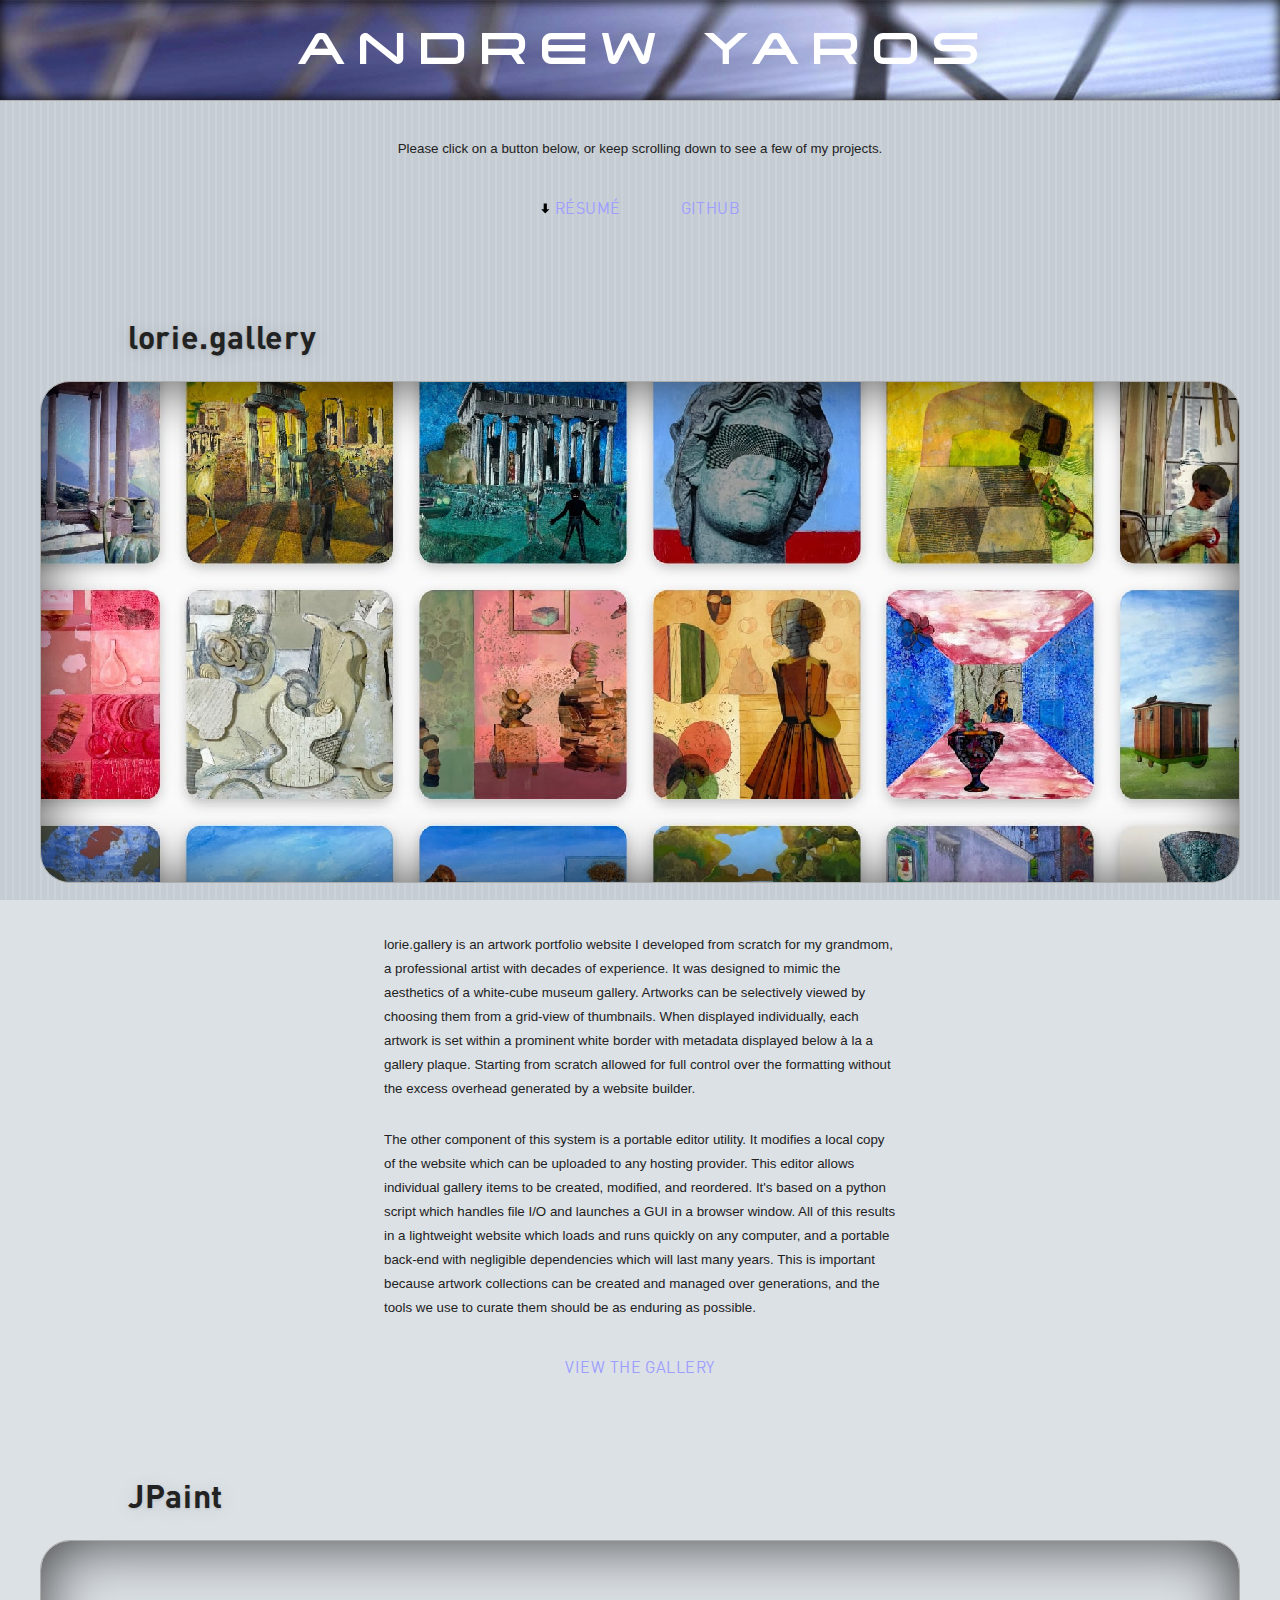
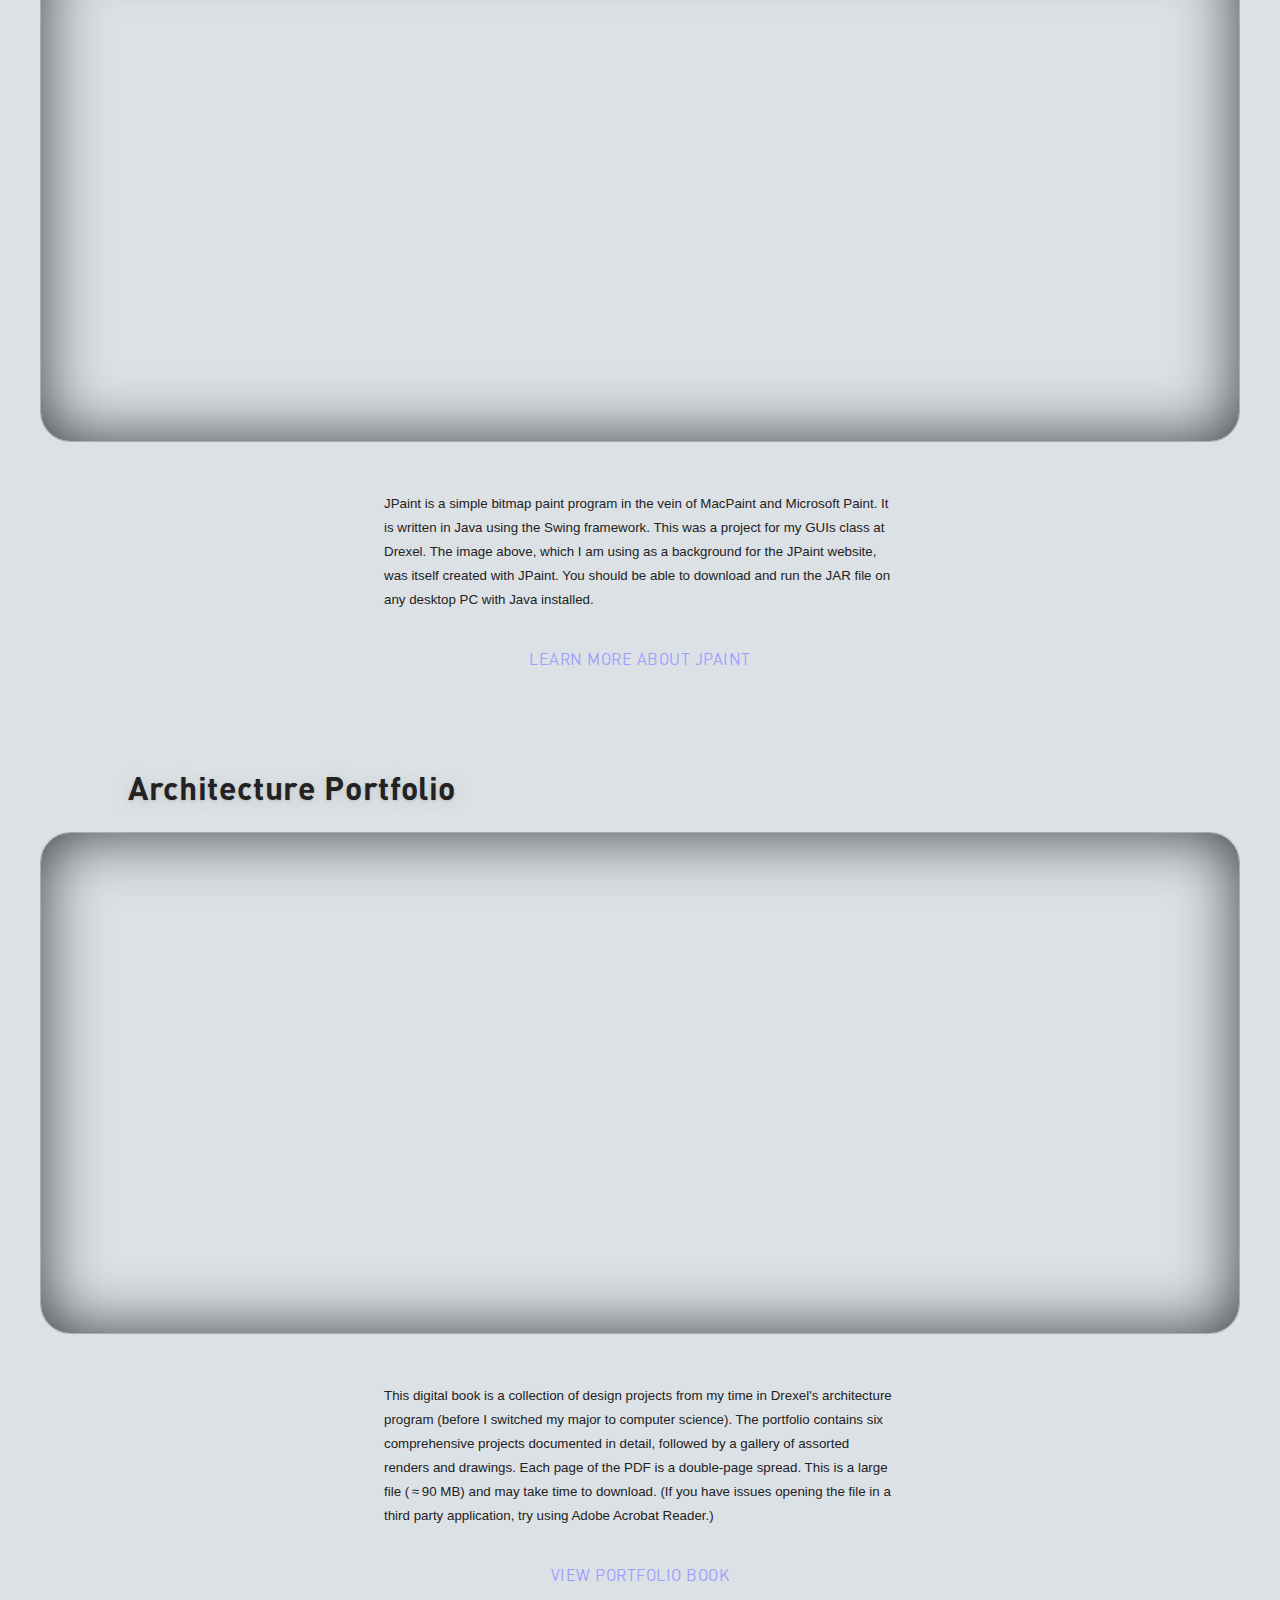
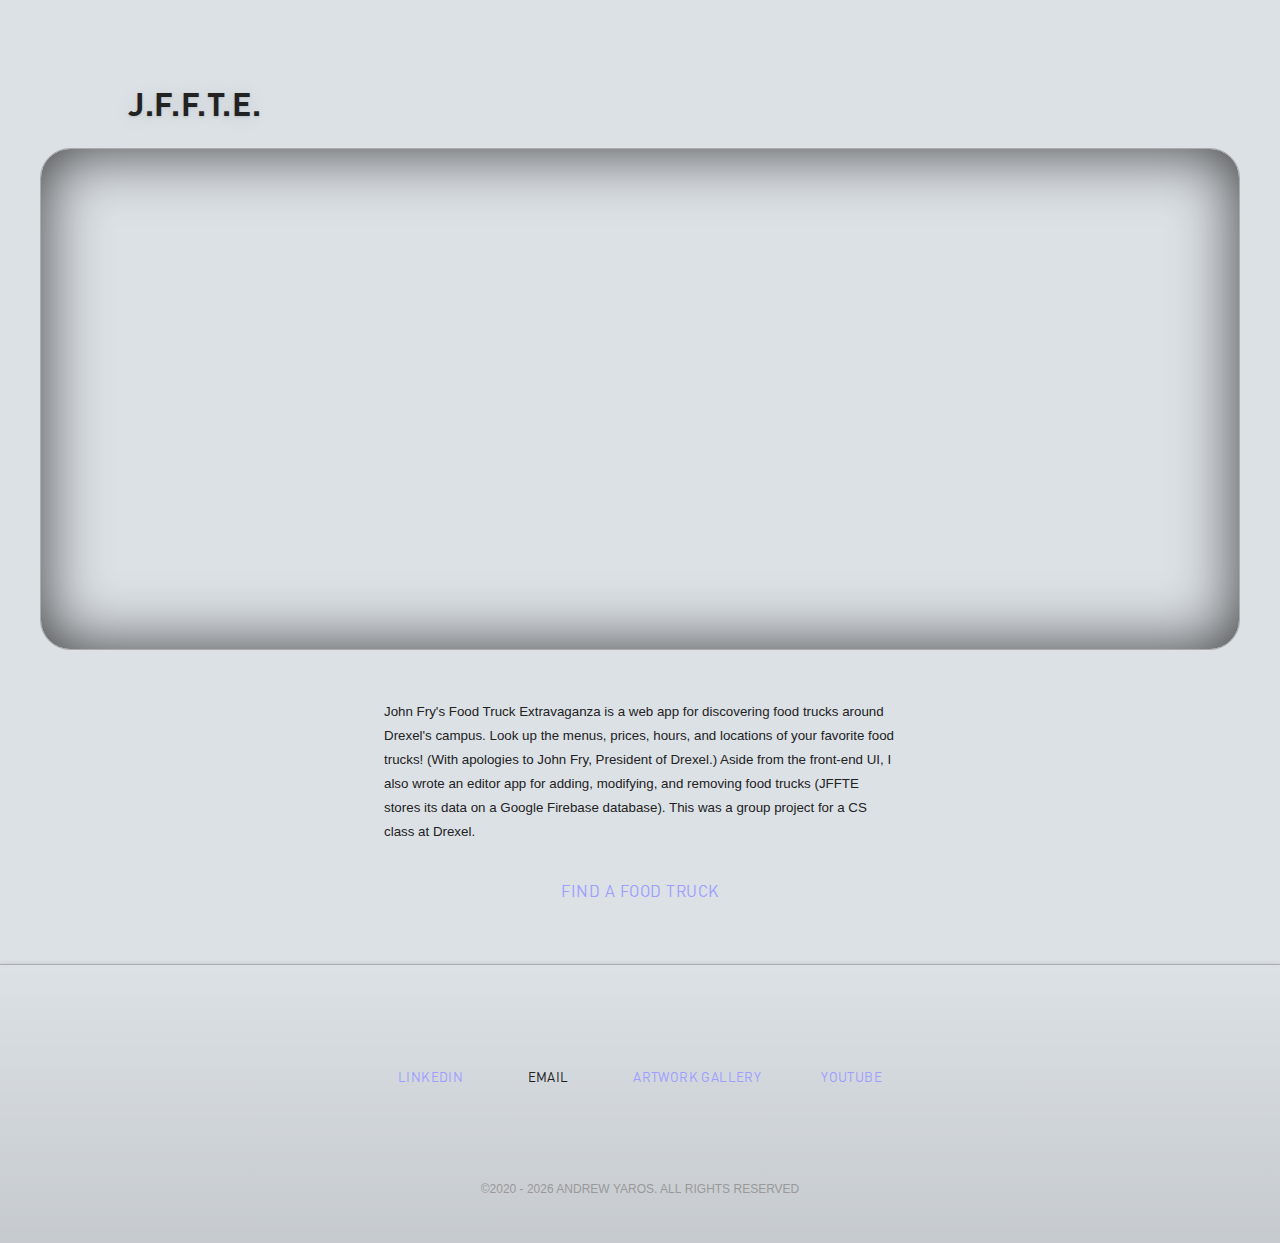
<file: index.html>
<!DOCTYPE html>
<html lang="en">
<head>
	<!--------------------------
	Andrew Yaros's home page! :)
	--------------------------->
	
	<!-- Primary Meta Tags -->
	<meta charset="UTF-8">
	<title>Andrew Yaros</title>
	<meta name='author' content='Andrew Yaros'>
	<meta name="title" content="Andrew Yaros">
	<meta name="viewport"
	      content="width=device-width, initial-scale=1, maximum-scale=3, minimum-scale=1, viewport-fit=cover">
	<meta name="description"
	      content="Personal website of Andrew Yaros with portfolio, résumé, and work examples.">

	<link rel="shortcut icon" href="./favicon.ico">
	<link rel="apple-touch-icon" sizes="180x180" href="./apple-touch-icon.png?v=5">

	<!-- Mobile app properties -->
	<meta name="apple-mobile-web-app-status-bar-style" content="black-translucent">
	<meta name="apple-mobile-web-app-title" content="Andrew Y.">
	<meta name="application-name" content="Andrew Yaros">

	<!-- Scripts and stylesheets. IMPORTANT! -->
	<link type="text/css" rel="stylesheet" href="./data/styles/styles.css?ver=1.0" media="all">
	<script src="./index.js"></script>

	<!-- Global site tag (gtag.js) - Google Analytics -->
	<script async src="https://www.googletagmanager.com/gtag/js?id=G-FKL1W76RLS"></script>
	<script> window.dataLayer = window.dataLayer || [];
	function gtag() { dataLayer.push(arguments); }
	gtag('js', new Date());
	gtag('config', 'G-FKL1W76RLS'); </script>
	
	<!-- Google webmaster tools -->
	<meta name="google-site-verification" content="bwSTxxkBuYuXig_yEctBdAmvMnA61ULkgSke_r_Yjpg"/>
	<!-- Microsoft webmaster tools -->
	<meta name="msvalidate.01" content="AA7E5B5FE7C20FE49F696D7949C5444C"/>
	
	<!-- Social media preview: Open Graph and Facebook -->
	<meta property="og:type" content="website">
	<meta property="og:url" content="https://yaros.ae">
	<meta property="og:title" content="Andrew Yaros">
	<meta property="og:description" content="Personal website of Andrew Yaros with portfolio, résumé, and work examples.">
	<meta property="og:image" content="https://yaros.ae/data/images/social/socialmediaimagepreview.jpg">
	
	<!-- Social media preview: Twitter -->
	<meta property="twitter:card" content="summary_large_image">
	<meta property="twitter:url" content="https://yaros.ae">
	<meta property="twitter:title" content="Andrew Yaros">
	<meta property="twitter:description" content="Personal website of Andrew Yaros with portfolio, résumé, and work examples.">
	<meta property="twitter:image" content="https://yaros.ae/data/images/social/socialmediaimagepreview.jpg">
</head>
<body onload="start()">
<!-- TITLE AND DESCRIPTION -->
<div id="titleBox" class="fixedBackground" onload="setInitialSlide()">
	<div id="titleBoxInner" class="fixedBackground"></div>
	<div id="titleContents">
		<div class="titleItem" id="titleText">
			<span>Andre<span class="lastLetter">w</span></span> <span id="lastName">Yaro<span
				class="lastLetter">s</span></span>
		</div>
		<script>setInitialSlide()</script>

		<!--<div class="titleItem" id="description">
			<span id="bs">BS&nbsp;Computer&nbsp;Science</span>
			<span id="du">Drexel&nbsp;University</span>
			<span id="cl">Class&nbsp;of&nbsp;2019</span>
		</div>-->
	</div>
</div>

<!-- Intro -->
<div class="module">
	<div class="moduleText" style="text-align: center">Please <span id="useraction">click</span> on a button below, or keep scrolling down to see a
		few of my projects.
		<script>if (isMobile()) document.getElementById("useraction").innerHTML = "tap";</script>
		<div class="buttonContainer">
			<a class="linkButton" target="_blank"
			   href="./data/downloads/AndrewYarosResume.pdf#view=Fit&toolbar=0&navpanes=0&scrollbar=1">
				<svg class="downarrow" width="10.562" height="11.199" viewBox="0 0 10.562 11.199">
					<path class="thearrow"
					      d="M6.875,6.317h2.5l-4.09,4.168L1.191,6.317h2.5V.5H6.875Z"/>
				</svg>
				R&eacute;sum&eacute;
			</a>

			<!--<a class="linkButton" href="https://art.yaros.ae/">
				Artwork Gallery
			</a>-->

			<a class="linkButton" target="_blank" href="https://github.com/aeyaros/">
				GitHub
			</a>

			<!--<a class="linkButton" target="_blank"
			   href="./data/downloads/AndrewYarosPortfolio.pdf#page=3&view=Fit&toolbar=0&navpanes=0&scrollbar=1">
				<svg class="downarrow" width="10.562" height="11.199" viewBox="0 0 10.562 11.199">
					<path class="thearrow"
					      d="M6.875,6.317h2.5l-4.09,4.168L1.191,6.317h2.5V.5H6.875Z"/>
				</svg>
				Portfolio Book
			</a>-->
		</div>
	</div>
</div>

<!--lorie.gallery -->
<div class="module">
	<div class="moduleTitle">lorie.gallery</div>
	<div class="moduleImage fixedBackground"
	     style='background-image: url("./data/images/modules/loriegallery.jpg")'></div>

	<div class="moduleText">
		<p>
			lorie.gallery is an artwork portfolio website I developed from scratch for my grandmom, a professional artist with decades of experience. It was designed to mimic the aesthetics of a white-cube museum gallery. Artworks can be selectively viewed by choosing them from a grid-view of thumbnails. When displayed individually, each artwork is set within a prominent white border with metadata displayed below à la a gallery plaque. Starting from scratch allowed for full control over the formatting without the excess overhead generated by a website builder.
		</p>
		<p>
			The other component of this system is a portable editor utility. It modifies a local copy of the website which can be uploaded to any hosting provider. This editor allows individual gallery items to be created, modified, and reordered. It's based on a python script which handles file I/O and launches a GUI in a browser window. All of this results in a lightweight website which loads and runs quickly on any computer, and a portable back-end with negligible dependencies which will last many years. This is important because artwork collections can be created and managed over generations, and the tools we use to curate them should be as enduring as possible.
		</p>
		<div class="buttonContainer">
			<a class="linkButton" target="_blank" href="https://lorie.gallery">View the gallery</a>
		</div>

	</div>
</div>

<!-- JPaint -->
<div class="module">
	<div class="moduleTitle">JPaint</div>
	<div class="moduleImage fixedBackground"
	     style='background-image: url("./data/images/modules/jpaint.jpg")'></div>

	<div class="moduleText">
		JPaint is a simple bitmap paint program in the vein of MacPaint and Microsoft Paint. It is written in Java using the Swing framework. This was a project for my GUIs class at Drexel. The image above, which I am using as a background for the JPaint website, was itself created with JPaint. You should be able to download and run the JAR file on any desktop PC with Java installed.
		<div class="buttonContainer">
			<a class="linkButton" target="_blank" href="https://paint.yaros.ae/">Learn more about JPaint</a>
		</div>
	</div>
</div>

<!-- Checkers -->
<!--<div class="module">
	<div class="moduleTitle">Checkers Online</div>
	<div class="moduleImage fixedBackground"
	     style='background-image: url("./data/images/modules/checkers.jpg")'></div>

	<div class="moduleText">
		Checkers Online is an client-server checkers game. It is currently running off of an AWS server where it matches
		together clients who connect to it. This was a group project for one of my software engineering classes at
		Drexel.
		<div class="buttonContainer">
			<a class="linkButton" target="_blank" href="./checkers.html">Play checkers</a>
		</div>

	</div>
</div>-->

<!-- Portfolio -->
<div class="module">
	<div class="moduleTitle">Architecture Portfolio</div>
	<div class="moduleImage fixedBackground"
	     style='background-image: url("./data/images/modules/portfoliomodule.jpg")'></div>

	<div class="moduleText">
		This digital book is a collection of design projects from my time in Drexel's architecture program (before I switched my major to computer science). The portfolio contains six comprehensive projects documented in detail, followed by a gallery of assorted renders and drawings. Each page of the PDF is a double-page spread. This is a large file (&#8239;&asymp;&#8239;90&nbsp;MB) and may take time to download. (If you have issues opening the file in a third party application, try using Adobe Acrobat Reader.)
		<div class="buttonContainer">
			<a class="linkButton" target="_blank"
			   href="./data/downloads/AndrewYarosPortfolio.pdf#page=3&view=Fit"
			>View Portfolio Book</a>
		</div>
	</div>
</div>

<!-- JFFTE -->
<div class="module">
	<div class="moduleTitle">J.F.F.T.E.</div>
	<div class="moduleImage fixedBackground"
	     style='background-image: url("./data/images/modules/foodtrucks.jpg")'></div>

	<div class="moduleText">
		John Fry's Food Truck Extravaganza is a web app for discovering food trucks around Drexel's campus. Look up the menus, prices, hours, and locations of your favorite food trucks! (With apologies to John Fry, President of Drexel.) Aside from the front-end UI, I also wrote an editor app for adding, modifying, and removing food trucks (JFFTE stores its data on a Google Firebase database). This was a group project for a CS class at Drexel.
		<div class="buttonContainer">
			<a class="linkButton" target="_blank" href="https://jffte.yaros.ae/">Find a food truck</a>
		</div>
	</div>
</div>

<!-- FOOTER -->
<div id="footer">
	<div id="footerLinks">
		<a class="footerLink" target="_blank" href="https://www.linkedin.com/in/aey/">LinkedIn</a>
		<span class="footerLink" onclick="sendEmail()">Email</span>
		<a class="footerLink" target="_blank" href="https://art.yaros.ae/">Artwork Gallery</a>
		<a class="footerLink" target="_blank" href="https://www.youtube.com/channel/UCPWe5e5vNDQwnLlHtylmNYw">YouTube</a>
	</div>
	<div id="copyright">
		&copy;<span id="copyrightYear">2020</span> Andrew&nbsp;Yaros. ALL&nbsp;RIGHTS&nbsp;RESERVED
	</div>
</div>
</body>
</html>
</file>
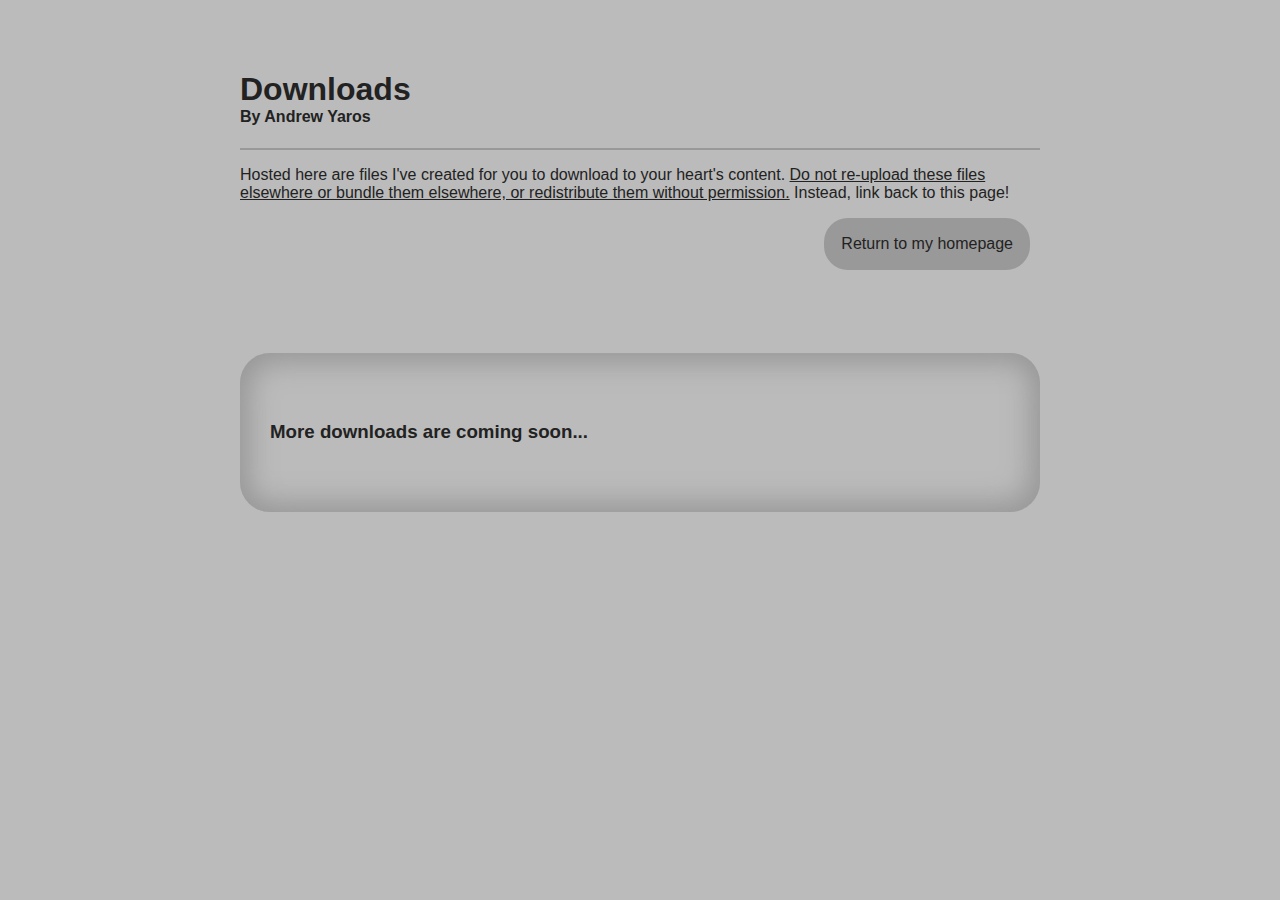
<file: downloads/index.html>
<!DOCTYPE html>
<html lang="en">
	<head>
		<!-------------------------------
		Andrew Yaros's downloads page! :)
		-------------------------------->

		<!-- Primary Meta Tags -->
		<meta charset="UTF-8">
		<title>Andrew Yaros | Downloads</title>
		<meta name='author' content='Andrew Yaros'>
		<meta name="title" content="Andrew Yaros | Downloads">
		<meta name="viewport"
				content="width=device-width, initial-scale=1, maximum-scale=3, minimum-scale=1, viewport-fit=cover">
		<meta name="description"
				content="Downloadble content created by Andrew Yaros">

		<link rel="shortcut icon" href="/downloads/favicon.ico">
		<link rel="apple-touch-icon" sizes="180x180" href="/downloads/apple-touch-icon.png?v=6">

		<!-- Mobile app properties -->
		<meta name="apple-mobile-web-app-status-bar-style" content="black-translucent">
		<meta name="apple-mobile-web-app-title" content="Andrew's Downloads">
		<meta name="application-name" content="Andrew's Downloads">

		<!-- Stylesheet -->
		<link type="text/css" rel="stylesheet" href="styles.css" media="all">

		<!-- Global site tag (gtag.js) - Google Analytics -->
		<script async src="https://www.googletagmanager.com/gtag/js?id=G-FKL1W76RLS"></script>
		<script> window.dataLayer = window.dataLayer || [];
		function gtag() { dataLayer.push(arguments); }
		gtag('js', new Date());
		gtag('config', 'G-FKL1W76RLS'); </script>

		<!-- Google webmaster tools -->
		<meta name="google-site-verification" content="bwSTxxkBuYuXig_yEctBdAmvMnA61ULkgSke_r_Yjpg"/>
		<!-- Microsoft webmaster tools -->
		<meta name="msvalidate.01" content="AA7E5B5FE7C20FE49F696D7949C5444C"/>

		<!-- Social media preview: Open Graph -->
		<meta property="og:type" content="website">
		<meta property="og:url" content="https://yaros.ae/downloads">
		<meta property="og:title" content="Andrew Yaros | Downloads">
		<meta property="og:description" content="Downloadble content created by Andrew Yaros.">
		<meta property="og:image" content="https://yaros.ae/data/images/social/socialmediaimagepreview.jpg">
	</head>
	<body>

		<h1 class="title">Downloads</h1>
		<h4 class="subtitle">By Andrew Yaros</h4>
		<hr>

		<div class="intro">
			<p>
				Hosted here are files I've created for you to download to your heart's content. <u>Do not re-upload these files elsewhere or bundle them elsewhere, or redistribute them without permission.</u> Instead, link back to this page!
			</p>

			<div style="text-align:right">
				<a class="button" href="..">Return to my homepage</a>
			</div>

		</div>

		<br>


		<div class="module">
			<h3>More downloads are coming soon...</h3>
		</div>




	</body>
</html>
</file>
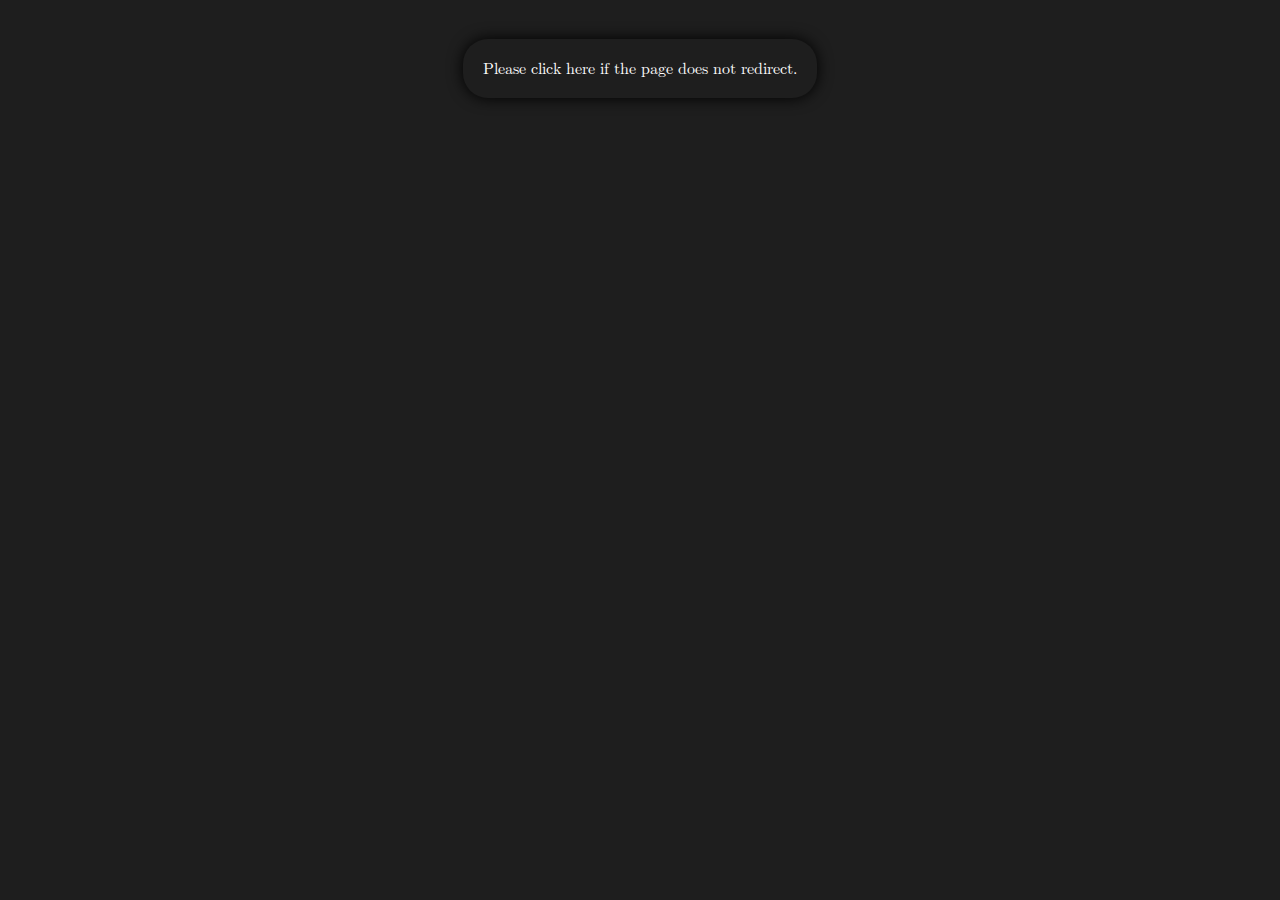
<file: resume.html>
<html lang="en"> <!-- Created by Andrew Yaros -->
	<head>
		<!-- Global site tag (gtag.js) - Google Analytics -->
		<script async src="https://www.googletagmanager.com/gtag/js?id=G-FKL1W76RLS"></script>
		<script> window.dataLayer = window.dataLayer || []; function gtag(){dataLayer.push(arguments);}
		gtag('js', new Date()); gtag('config', 'G-FKL1W76RLS'); </script>
		<!-- Google webmaster tools -->
		<meta name="google-site-verification" content="bwSTxxkBuYuXig_yEctBdAmvMnA61ULkgSke_r_Yjpg" />
		<!-- Microsoft webmaster tools -->
		<meta name="msvalidate.01" content="AA7E5B5FE7C20FE49F696D7949C5444C" />

		<title>Andrew Yaros's R&#xE9;sum&#xE9;</title>
		<meta name="description" content="Andrew Yaros's Resume">
		<link type="text/css" rel="stylesheet" href="./data/styles/redirect.css?ver=1.0" media="all">
		<meta http-equiv="refresh" content="0; url=./data/downloads/AndrewYarosResume.pdf#view=Fit&toolbar=0&navpanes=0&scrollbar=1"/>
		<script>
			function isMobile() {
				return 'ontouchstart' in document.documentElement;
			}
			
			if(isMobile()) document.getElementById("action").innerHTML = "tap";
		</script>
	</head>
	<body>
		<div id="thelink"><a href="http://18.216.58.128:443/">
		Please <span id="action">click</span> here if the page does not redirect.
		</a></div>
	</body>
</html>
</file>
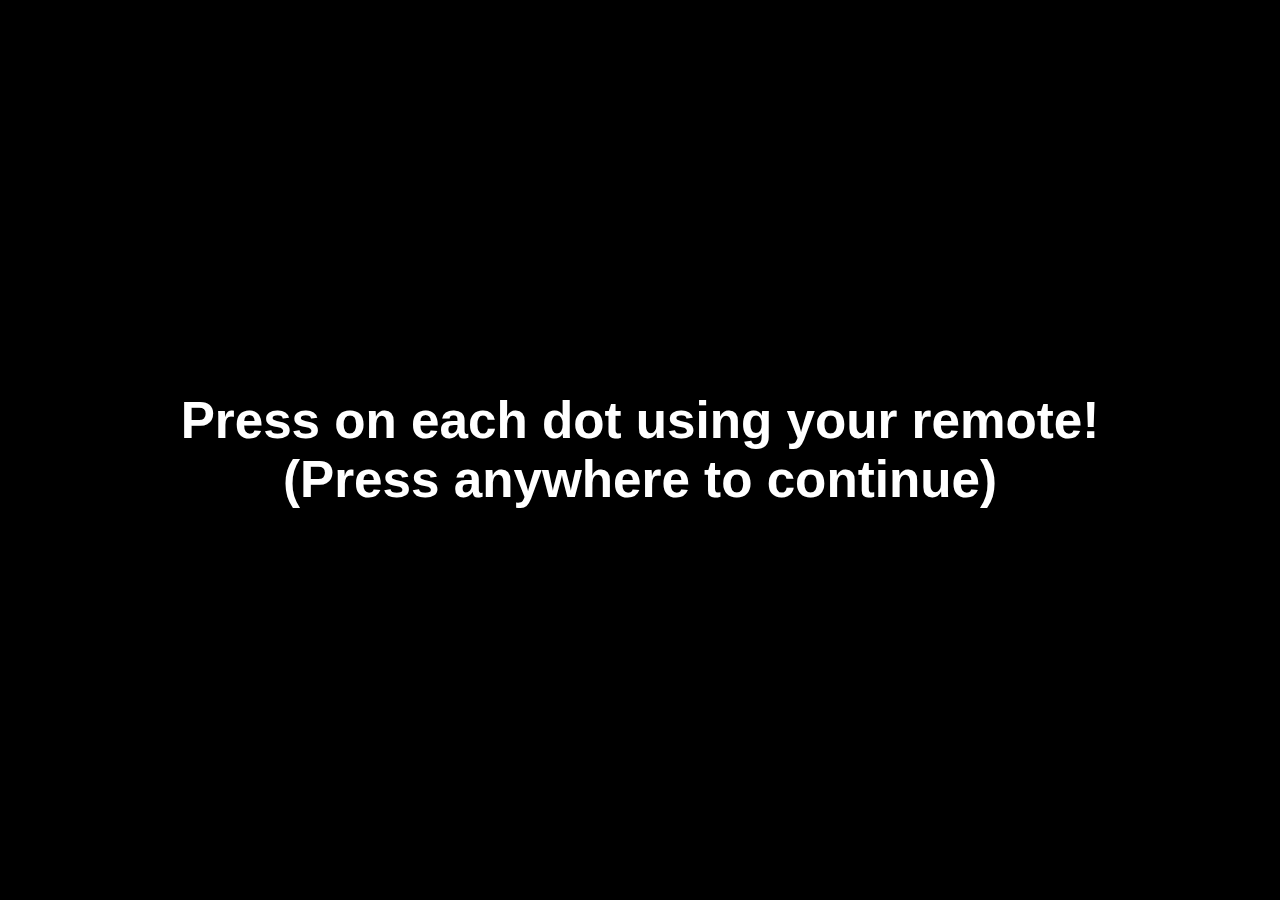
<file: data/misc/remoteTest.html>
<!DOCTYPE html>
<html lang="en">
<head>
	<meta charset="UTF-8">
	<title>TV Remote Pointing Test</title>
	<meta name='author' content='Andrew Yaros'>
	
	<meta name="title" content="TV Remote Pointing Test">
	<meta name="viewport"
	      content="width=device-width, initial-scale=1, maximum-scale=1, minimum-scale=1, viewport-fit=cover">
	<meta name="description"
	      content="A simple game to test skills using a TV remote.">
	
	<link rel="shortcut icon" href="/favicon.ico">
	<link rel="apple-touch-icon" sizes="180x180" href="/apple-touch-icon.png?v=5">
	
	<!-- Mobile app properties -->
	<meta name="apple-mobile-web-app-status-bar-style" content="black-translucent">
	<meta name="apple-mobile-web-app-title" content="TV Remote test">
	<meta name="application-name" content="TV Remote test">
	<style>
		
		html, body {
			width: 100%;
			height: 100%;
			margin: 0;
			font-family: sans-serif;
			cursor: not-allowed;
			transition-property: background-color;
			transition-duration: 250ms;
			transition-timing-function: linear;
		}
		
		.dot {
			position: fixed;
			border-radius: 100%;
			box-shadow: 0 10px 20px rgb(0 0 0 / 50%);
			cursor: pointer!important;
			z-index: 10;
		}
		
		#intro {
			width: 100%;
			height: 100%;
			position: fixed;
			display: flex;
			justify-content: center;
			align-items: center;
			z-index: 1000000;
			
			font-size: 4vw;
			font-weight: 900;
			text-align: center;
			
			color: white!important;
			background-color: black!important;
			user-select: none;
			cursor: pointer!important;
		}
		
		#scoreBox {
			position: fixed;
			top: 10px;
			left: 10px;
			font-weight: bold;
			font-size: 40px;
		}
		
		#scoreBox, #scoreBox * {
			user-select: none!important;
			z-index: 10000;
		}
	</style>
	<script>
		
		const px = 'px';
		const BORDERPADDING = 50;
		
		const minWidth = 96, maxWidth = 400, averageWidthDecrement = 3;
		
		let currentAverageWidth = maxWidth;
		
		let score = 0;
		
		function createDot(diameter) {
			
			const dot = document.createElement('div');
			dot.setAttribute('class', 'dot');
			
			dot.style.width = diameter + px;
			dot.style.height = diameter + px;
			dot.style.backgroundColor = `hsl(${Math.random() * 360} 100% 50%)`;
			
			return dot;
		}
		
		function makeRandomDot() {
			//determine diameter
			const diameter = ~~(currentAverageWidth + (Math.random() * (currentAverageWidth / 2)));
			//decrement the width for next time, but not smaller than the minimum
			currentAverageWidth = Math.max(currentAverageWidth - averageWidthDecrement, minWidth);
			
			const dot = createDot(diameter);
			
			const bounds = document.body.getBoundingClientRect(),
				width = parseInt(bounds.width),
				height = parseInt(bounds.height),
				/* the range is the width/height, minus all the border padding, minus the diameter of the circle */
				rangeX = width - (BORDERPADDING*2) - diameter,
				rangeY = height - (BORDERPADDING*2) - diameter;
			
			const left = BORDERPADDING + ~~(Math.random() * rangeX);
			const top = BORDERPADDING + ~~(Math.random() * rangeY);
			
			dot.style.left = left + px;
			dot.style.top = top + px;
			console.log(diameter, width, height, rangeX, rangeY, top, left)
			dot.onclick = () => {
				document.body.removeChild(dot);
				makeRandomDot();
				
				document.getElementById('score').innerText = ++score;
			}
			document.body.append(dot);
			document.body.style.backgroundColor = `hsl(${Math.random() * 360} 100% 90%)`;
		}
		
		function start() {
			document.body.removeChild(document.getElementById('intro'));
			makeRandomDot();
		}
		
	</script>
</head>
<body>
	<div id="intro" onclick="start()">
		Press on each dot using your remote!<br>
		(Press anywhere to continue)
		
	</div>

	<div id="scoreBox">
		Score:
		<span id="score">0</span>
		
	</div>

</body>
</html>
</file>
<file: data/styles/styles.css>
/*****************\
* Hello world! :D *
*******************
* CSS designed by *
* Andrew Yaros :) *
\*****************/

/* ===== */
/* FONTS */
@font-face {
	/* Title font */
	font-family: "title";
	src: url("../fonts/tachy.otf")
}

@font-face {
	/* Directive Four */
	font-family: "dir4";
	src: url("../fonts/dir4.ttf");
}

@font-face {
	/* Buttons */
	font-family: "buttonfont";
	src: url("../fonts/dinreg.otf");
}

@font-face {
	/* Regular body text font */
	font-family: "bodyfont";
	src: url("../fonts/dinreg.otf");
	font-weight: normal;
}

@font-face {
	/* Bold body text font */
	font-family: "bodyfont";
	src: url("../fonts/dinbold.otf");
	font-weight: bold;
}

@font-face {
	/* Light body text font */
	font-family: "bodyfont";
	src: url("../fonts/dinlight.otf");
	font-weight: 200;
}

/* =================== */
/* GENERAL STYLE ITEMS */
:root {
	color-scheme: dark;
	
	
	/*--backgroundColor: #121212;*/
	/*--darkerColor: rgba(0, 0, 0, .25);*/
	/*--mainBorder: 1px solid #c0d0e7;*/
	
	--backgroundColor: #14191D;
	--backgroundImage: url("../images/backgrounds/darkStripes.png");
	--backgroundAltImage: url("../images/backgrounds/bgColorDark.png");
	--alternateBGColor: #0E1114;
	
	/*--backgroundColor: #2D353B;*/
	/*--backgroundImage: url("../images/darkStripes.png");*/
	
	--pageText: #ddd;
	--titleTextShadow: #000000;
	--buttonColor: hsl(210 25% 25%);
	--copyrighttext: #505050;
	--borderColor: black;
	--scrollbarThumb: #384652;
	
	scrollbar-color: var(--scrollbarThumb) var(--backgroundColor); /* firefox scrollbar color */
	--buttonText: #ffffff;
	--buttonInverseText: #000000;
	--buttonActiveShadow: rgba(0, 0, 0, 0.5);
	--headerGradient: linear-gradient(to bottom, rgb(0,0,0,.125), transparent);
	--footerGradient: linear-gradient(to top, rgb(0,0,0,.5), transparent);
	
	/* older style */
	/*
	--buttonShadow: #000000;
	--buttonHover: #ffffff;
	--buttonActive: hsl(0 25% 75%);
	*/
	
	--mainBorder: 1px solid var(--borderColor);
	--buttonTransitionTime: 123ms;
	--buttonLetterSpacing: 0.03em;
	--scrollbarWidth: 16px;
	--marginWidth: 10vw;
	--footerMargin: 40px;
	
	/* padding between content and edge */
	--leftMargin: calc(env(safe-area-inset-left) + var(--marginWidth));
	--rightMargin: calc(env(safe-area-inset-right) + var(--marginWidth));
	/* transition for elements relying on vh
	changed by the main script when adjusting styles for mobile devices */
	--heightTransition: 0s;
	--elementTransitionProperty: padding var(--heightTransition) ease-in-out, padding-bottom var(--heightTransition) ease-in-out;

	--moduleImagePadWidth: 40px;
	--moduleImagePadTop: 25px;
	--moduleImagePadBottom: 50px;

	/* title box dims */
	--titleBoxWidth: 100%;
	/*--titleBoxHeight: 100vh;*/
	--titleBoxHeight: 100px;
	
	--lisaguiShadow: none;
}

@media (prefers-color-scheme: light) {
	:root {
		--backgroundColor: #C5CCD4;
		--backgroundImage: url("../images/backgrounds/lightStripes.png");
		--backgroundAltImage: url("../images/backgrounds/bgColorLight.png");
		/*--alternateBGColor: white;*/
		--alternateBGColor: #DCE1E6;
		
		--pageText: #222;
		--titleTextShadow: rgb(0, 0, 0, .125);
		--buttonColor: hsl(210 100% 40%);
		--copyrighttext: #999;
		--scrollbarThumb: #a3aeb9;
		--borderColor: #ACACAC;
		--headerGradient: linear-gradient(to top, rgb(0,0,0,.1), transparent);
		--footerGradient: linear-gradient(to top, rgb(0,0,0,.1), transparent);
		
		--lisaguiShadow: inset 0 0 1vw rgba(0, 0, 0, 0.75);
	}
}

@keyframes loopingColorShift {
	0% {
		filter: hue-rotate(0deg) saturate(100%);
	}

	50% {
		filter: hue-rotate(180deg) saturate(100%);
	}

	100% {
		filter: hue-rotate(360deg) saturate(100%);
	}
}

/* disable text selection */
/*
* {
	user-select: none;
	-ms-user-select: none;
	-moz-user-select: none;
	-webkit-user-select: none;
}
*/

::selection {
	background-color: var(--pageText) !important;
	color: var(--backgroundColor) !important;
}


html {
	background: var(--backgroundAltImage) 256px, var(--alternateBGColor) !important;
	image-rendering: pixelated;
	scroll-behavior: smooth;
}

body {
	margin: 0;
	color: var(--pageText);
	background: var(--backgroundImage) 42px fixed, var(--backgroundColor) !important;
	image-rendering: pixelated;
	font-family: "Lucida Grande", 'Helvetica', 'Helvetica Neue', "Arial", "Verdana", sans-serif;
	font-weight: normal;
	font-size: 10pt;
	text-wrap: pretty!important;
}

.fixedBackground {
	background-repeat: no-repeat;
	background-size: cover;
	background-position: center;
	background-attachment: fixed;
}

.buttonContainer {
	display: flex;
	flex-flow: row wrap;
	justify-content: center;
	padding-top: 10px;
}

.opaqueButton, .clearButton {
	animation: loopingColorShift infinite 60s linear !important;
}

.opaqueButton {
	background-color: var(--buttonColor);
	transition-duration: var(--buttonTransitionTime);
	transition-timing-function: linear;
}

.opaqueButton:active {
	text-shadow: 0 0 .75em var(--buttonText) !important;
}

.linkButton {
	text-decoration: none;
	font-family: "buttonfont", sans-serif;
	text-transform: uppercase;
	font-size: 12pt;
	letter-spacing: var(--buttonLetterSpacing);
	text-align: center;
	border-radius: 20px;
	padding: 10px 15px;
	margin: 15px;
	cursor: pointer;
}


/* ================== */
/* CUSTOM SCROLL BARS */
::-webkit-scrollbar {
	width: var(--scrollbarWidth);
}

::-webkit-scrollbar-track {
	background-color: var(--backgroundColor);
	box-shadow: inset 0 0 8px rgb(0, 0, 0, .25);
	border-radius: 8px;
}

::-webkit-scrollbar-thumb {
	border-radius: 8px;
	background-color: var(--scrollbarThumb);
	box-shadow: inset 0 -2.5px 6px rgb(0, 0, 0, .5), inset 0 0 2px rgb(0,0,0,.7);
}

/* ===================== */
/* TITLE AND DESCRIPTION */
/* contains two fixed position divs:
 * an inner div with another background image,
 * and a content div with the actual text
 *
 * content div has a higher z-index so title text always shows on top of the background
 * this is necessary because inner div is hidden to provide fading effect for transition;
 * I cant put the text inside the inner div or it will get hidden when the opacity is changed
 */
#titleBox {
	color: white;
	width: var(--titleBoxWidth);
	height: var(--titleBoxHeight);
	transition: height var(--heightTransition) ease-in-out;
	/* slideshow transition property which I would use if firefox supported it */
	/* transition: background 1.5s ease-out;*/
	background-color: #2a2a2a;
	border-bottom: var(--mainBorder);
	pointer-events: none;
}

#titleBoxInner, #titleContents {
	position: absolute;
	top: 0;
	left: 0;
	width: var(--titleBoxWidth);
	height: var(--titleBoxHeight);
	transition: height var(--heightTransition) ease-in-out;
}

/* absolute position element inside of the title box that contains another background image.
* used because firefox does not support transitioning of the background image
*/
#titleBoxInner {
	z-index: 2;
	/* slideshow transition property */
	opacity: 0;
	transition: opacity 10s linear;
}

/* like titleboxinner, but is above it and has the title text */
#titleContents {
	z-index: 99;
	display: flex;
	flex-flow: column nowrap;
	justify-content: center;
	align-items: stretch; /* needs to be stretch; items inside need padding without having to be resized to 100% since this screws stuff up, so instead we stretch them using flexbox and then apply padding */
}

#titleBox, #titleBoxInner {
	box-shadow: inset 0 0 1vw rgba(0, 0, 0, 1);
}

/* items inside the title flex container */

script {
	display: none !important;
	visibility: hidden !important;
	position: fixed !important;
	top: 0 !important;
	left: 0 !important;
}

.titleItem {
	/* padding between items and edge  */
	padding: 0.5vh var(--rightMargin) 0.5vh var(--leftMargin);
	transition: var(--elementTransitionProperty);
	/* for title and description text */
	filter: drop-shadow(0 0 1vw var(--titleTextShadow));
	/*text-shadow: 0 0 1vw var(--titleTextShadow);*/
	padding-top: .25em;
}

/* contains title words */
#titleText {
	font-family: "title", sans-serif;
	font-size: 44px;
	letter-spacing: 1vw;
	text-transform: uppercase;
	display: flex!important;
	flex-flow: row nowrap;
	justify-content: center;
}

/* last letters of each word in the title */
.lastLetter {
	letter-spacing: 0;
}

#titleText > span:last-of-type {
	margin-left: 1em;
}


#headerLinks {
	display: flex;
	flex-flow: row wrap;
	justify-content: center;
	background-color: var(--alternateBGColor);
	border-bottom: var(--mainBorder);
	padding: 10px;
	
	background-image: var(--headerGradient);
}

#headerLinks > * {
	margin: 10px;
	padding-left: 1.5em;
	padding-right: 1.5em;
	color: white;
}

#headerLinks a span {
	display: block;
	position: relative;
	z-index: 100;
	user-select: none!important;
}

/* contains several description items */
#description {
	font-family: "cmu", "Palatino Linotype", "Book Antiqua", Palatino, serif;
	font-size: 2.2vw;
	letter-spacing: 0.1vw;
	text-transform: uppercase;
	display: flex;
	flex-flow: row nowrap;
	justify-content: space-between;
}

/* make the title text a column for portrait orientation */
/* screw it, always use portrait style... make that title big and bold, baby! */
@media (orientation: portrait), (max-width: 750px) /* and (max-height: 360px)*/ {
	.titleItem {
		padding-top: .5em;
	}

	#titleText {
		flex-flow: column nowrap;
		justify-content: center;
		align-items: center;
		/*font-size: 9vw;*/
		font-size: 27px;
	}

	#lastName {
		/*font-size: 12vw; */
		font-size: 36px;
	}

	#titleText > span:last-of-type {
		margin-left: unset !important;
	}

	#description {
		flex-flow: column nowrap;
		line-height: 5vw;
		justify-content: center;
		align-items: center;
		padding-top: 3vh;
		transition: var(--elementTransitionProperty);
	}

	#description span {
		padding: 1vw 0;
	}

	#bs {
		font-size: 5vw;
	}

	#du {
		font-size: 5.65vw;
	}

	#cl {
		font-size: 5vw;
	}

	.fixedBackground {
		background-attachment: unset !important;
	}

}

/* ======================== */
/* MODULES FOR EACH PROJECT */
/* outer container for a module */
.module {
	padding: 4vh 0;
	transition: var(--elementTransitionProperty);
	margin: 0;
}

/* title text for a module */
.moduleTitle {
	font-family: "bodyfont", sans-serif;
	font-weight: bold;
	letter-spacing: .02em;
	text-transform: none;
	font-size: 24pt;
	text-shadow: 0 2px 20px var(--titleTextShadow), 0 1px 3px var(--titleTextShadow);
	padding: 0 var(--rightMargin) 0 var(--leftMargin);
}

/* full width image for a module */
.moduleImage {
	height: 500px;
	/*transition: height var(--heightTransition) ease-in-out;*/
	background-color: var(--alternateBGColor);
	margin: calc(var(--moduleImagePadTop) + env(safe-area-inset-top)) calc(var(--moduleImagePadWidth) + env(safe-area-inset-right)) calc(var(--moduleImagePadBottom) + env(safe-area-inset-bottom)) calc(var(--moduleImagePadWidth) + env(safe-area-inset-left));
	border-radius: 30px;
	box-shadow: inset 0 0 5vw rgba(0, 0, 0, 0.75);
	border: var(--mainBorder);
}

/* text box for a module */
.moduleText {
	line-height: 1.8em;
	padding: 0 var(--rightMargin) 0 var(--leftMargin);
	margin: auto;
	max-width: 512px;
}

.moduleText p {
	margin-bottom: 2em;
}

.moduleText p:last-of-type {
	margin-bottom: 0 /*1em*/;
}

@media (max-width: 640px) {
	.moduleImage {
		border-radius: 0;
		margin-left: 0;
		margin-right: 0;
		border-left: none;
		border-right: none;
	}
}

@media (max-width: 500px) {
	.moduleImage {
		height: 100vw !important;
	}
}

@media (max-height: 820px) {
	.moduleImage {
		height: 400px;
	}
}

@media (max-height: 660px) {
	.moduleImage {
		height: 300px;
	}
}

@media (max-height: 500px) {
	.moduleImage {
		height: 200px;
	}
}

@media (min-height: 2000px) {
	.moduleImage {
		height: 768px;
	}
}

/* ====== */
/* FOOTER */
#footer {
	width: 100%;
	background-color: var(--alternateBGColor);
	padding: 3vh 0;
	transition: var(--elementTransitionProperty);
	text-align: center;
	box-shadow: 0 0 5px rgb(0,0,0,.125);
	background-image: var(--footerGradient);
	border-top: var(--mainBorder);
}

#footer > * {
	margin: calc(var(--footerMargin) + env(safe-area-inset-right)) calc(var(--footerMargin) + env(safe-area-inset-left));
}

#footerLinks {
	display: flex;
	flex-flow: row wrap;
	justify-content: center;
	padding-bottom: 10px;
}

.footerLink {
	font-family: "buttonfont", serif;
	letter-spacing: var(--buttonLetterSpacing);
	text-decoration: none;
	text-transform: uppercase;
	padding: 10px 20px;
	border-radius: 20px;
	margin: 10px;
	cursor: pointer;

	display: flex;
	justify-content: center!important;
	align-items: center!important;
	min-width: 50px;
	min-height: 50px;
	
	transition-duration: var(--buttonTransitionTime);
}

.footerLink img {
	height: 32px!important;
}

#copyright {
	text-transform: uppercase;
	font-size: 9pt;
	padding: 10px 0;
	color: var(--copyrighttext);
	margin-top: 10px;
	margin-bottom: 10px;
}

@media (max-width: 299px) {
	:root {
		--footerMargin: 10px;
	}
	
	#titleText {
		font-size: 11vw!important;
	}
	
	#lastName {
		font-size: 15vw;
	}
	
	.moduleTitle {
		font-size: 10vw;
	}
	
	#copyright {
		font-size: 4vw;
	}
	
	.footerLink {
		min-width: 30px;
	}
	
	.footerLink img {
		height: 20px!important;
	}
	
	.linkButton {
		font-size: 6.5vw;
		line-height: 1.25em;
	}
}

@keyframes animatedScreen {
	0% {
		filter: hue-rotate(0deg) saturate(100%);
	}

	50% {
		filter: hue-rotate(83deg) saturate(200%);
	}
	100% {
		filter: hue-rotate(0deg) saturate(100%);
	}
}

#lisaGUI {
	box-shadow: var(--lisaguiShadow);
	animation: animatedScreen infinite 30s ease-in-out !important;
}

@media (min-width: 1500px) {
	:root {
		--moduleImagePadBottom: 3vw;
		--titleBoxHeight: max(100px, 5vw);
	}
	
	#titleText {
		font-size: max(2.5vw, 44px);
	}
	
	.moduleTitle {
		font-size: 2vw;
	}

	.moduleText {
		max-width: 50vw;
		font-size: 1vw;
	}

	.linkButton, .footerLink {
		font-size: 1vw;
		border-radius: 1.5vw;
		padding: .75vw 1vw;
		margin: 1vw;
	}

	.footerLink {
		min-width: 3vw;
		min-height: 3vw;
	}

	.footerLink img {
		height: 2vw!important;
	}
}

/* aqua buttons */

.aqua, .aqua * {
	user-select: none!important;
	cursor: pointer;
	image-rendering: smooth;
}

.aqua * {
	pointer-events: none;
}

.aqua, .aqua:hover {
	--mainButtonShadow: 0 .125em .125em rgb(0, 0, 0, .2);
	
	color: var(--buttonText);
	text-shadow: 0 1px black;
	background-image: linear-gradient(to bottom, hsl(215 0% 27% / 5%), hsl(203 100% 80% / 5%) 100%);
	/*box-shadow: 0 -5px 7px hsl(215 0% 40% / 40%) inset, 0 -1px 3px hsl(0 0% 0% / 40%) inset, var(--mainButtonShadow);*/
	box-shadow:
			0 -5px 10px hsl(215 0% 0% / 10%) inset,
			0 -1px 3px hsl(0 0% 0% / 40%) inset,
			var(--mainButtonShadow)
	;
	overflow: hidden;
	
	transform-origin: center;
	
	/* required */
	position: relative;
}

.clearButton, .clearButton:hover {
	box-shadow:
			0 -.2em .2em hsl(215 0% 12% / 40%)
			inset, 0 -1px 3px hsl(0 0% 0% / 40%) inset,
			var(--mainButtonShadow)
	;
}

@media (prefers-color-scheme: light) {

	.clearButton, .clearButton:hover {
		background-color: hsl(210 20% 60% / 70%);
		box-shadow:
				0 -.2em .2em hsl(215 0% 40% / 20%) inset,
				0 -1px 1px hsl(0 0% 0% / 30%) inset,
				var(--mainButtonShadow)
		;
	}
	
	.clearButton::before  {
		background-image: linear-gradient(to bottom, hsl(0 0% 100% / 100%) 50%, hsl(0 0% 100% / 20%) 100%);
	}
	
	.clearButton > img {
		filter: invert(1) !important;
	}
	
	#headerLinks > * {
		color: black;
		text-shadow: none;
	}
}

.aqua::before {
	/* required */
	position: absolute;
	
	content: '';
	background-image: linear-gradient(to bottom, hsl(0 0% 100% / 50%) 50%, hsl(0 0% 100% / 7%) 100%);
	
	border-radius: 100%;
	
	--offset: 20%;
	
	height: 100%;
	bottom: 40%;
	width: calc(100% + (2 * var(--offset)));
	left: calc(-1 * var(--offset));
}

.aqua:active > *, .highlightedAqua * {
	filter: drop-shadow(0 0 .5em var(--buttonText)) !important;
}

.aqua:active, .highlightedAqua {
	background-image: linear-gradient(to bottom, hsl(215 100% 27% / 95%), hsl(203 100% 80% / 95%) 100%) !important;
	box-shadow:
			0 -5px 7px hsl(215 100% 40% / 40%) inset,
			0 -1px 3px hsl(0 0% 0% / 40%) inset,
			var(--mainButtonShadow) !important
	;
}


@keyframes slideshowOuter {
	0% { background-image: url('../images/slides/lancaster.jpg'); }
	12.5% { background-image: url('../images/slides/shell.jpg'); }
	37.5% { background-image: url('../images/slides/station.jpg'); }
	62.5% { background-image: url('../images/slides/bshroom-l2.jpg'); }
	
	87.5% { background-image: url('../images/slides/lancaster.jpg'); }
	100% { background-image: url('../images/slides/lancaster.jpg'); }
}

@keyframes slideshowInner {
	0% {
		opacity: 0;
		background-image: url('../images/slides/RRatrium.jpg');
	}
	
	12.5% {
		opacity: 1;
	}
	
	25% {
		opacity: 0;
		background-image: url('../images/slides/RRatrium.jpg');
	}
	
	/* next */
	
	25.1% {
		opacity: 0;
		background-image: url('../images/slides/stanford.jpg');
	}
	
	37.5% {
		opacity: 1;
	}
	
	50% {
		opacity: 0;
		background-image: url('../images/slides/stanford.jpg');
	}
	
	/* next */
	
	50.1% {
		opacity: 0;
		background-image: url('../images/slides/wefa.jpg');
	}
	
	
	62.5% {
		opacity: 1;
	}
	
	75% {
		opacity: 0;
		background-image: url('../images/slides/wefa.jpg');
	}
	
	/* next */
	
	75.1% {
		opacity: 0;
		background-image: url('../images/slides/gropius.jpg');
	}
	
	
	87.5% {
		opacity: 1;
	}
	
	100% {
		opacity: 0;
		background-image: url('../images/slides/gropius.jpg');
	}
	
}

.slideshow {
	background-size: cover;
	background-repeat: no-repeat;
	background-position: center;
}

.slideshowOuter {
	animation: slideshowOuter infinite 80s step-end;
}

.slideshowInner {
	animation: slideshowInner infinite 80s linear;
}
</file>
<file: downloads/styles.css>
/* Downloads page styles... by Andrew Yaros */

:root {
	color-scheme: light dark;

	--pagePadding: 50px;

	--modulePaddingH: 30px;
	--modulePaddingV: 50px;
	--moduleMarginV: 50px;
	--moduleShadowOffset: calc(var(--modulePaddingH) / 4);
}

@media screen and (prefers-color-scheme: light) {
	:root {
		--bg: #bbb;
		--altBG: #999;
		--color: #222;
		--lines: #999;
	}
}

@media screen and (prefers-color-scheme: dark) {
	:root {
		--bg: #232323;
		--altBG: #121212;
		--lines: #555;
		--color: #ddd;
	}
}

html {
	margin:
			calc(env(safe-area-inset-top, 0) + var(--pagePadding))
			calc(env(safe-area-inset-right, 0) + var(--pagePadding))
			calc(env(safe-area-inset-bottom, 0) + var(--pagePadding))
			calc(env(safe-area-inset-left, 0) + var(--pagePadding)) !important;
	color: var(--color) !important;
}

body {
	font-family: "Helvetica", "Arial", sans-serif;
	background-color: var(--bg);
	margin: 0 auto;
	max-width: 800px;
}

h1,h2,h3,h4,h5 {
	font-family: "Helvetica Black", "Arial Black", "Helvetica", "Arial", sans-serif;
	font-weight: 900;
}

.title {
	padding-bottom: 0!important;
	margin-bottom: 0!important;
}

.subtitle {
	padding-top: 0!important;
	margin-top: 0!important;
}

hr {
	color: var(--lines);
	background-color: var(--lines);
	border-color: var(--lines);
	border-style: solid;
}

.module {
	padding: var(--modulePaddingV) var(--modulePaddingH);
	border-radius: var(--modulePaddingH);

	/*background-color: var(--altBG);*/
	box-shadow:
			var(--moduleShadowOffset) var(--moduleShadowOffset) var(--modulePaddingH) inset var(--altBG),
			calc(-1* var(--moduleShadowOffset)) calc(-1 * var(--moduleShadowOffset)) var(--modulePaddingH) inset var(--altBG)
;

	margin: var(--moduleMarginV) 0;

}

.button {
	display: inline-block !important;
	padding: 15px;
	background-color: var(--altBG);
	border-color: var(--lines);
	border-style: dotted;
	border-width: 2px;
	border-radius: 1.5em;
	color: var(--color) !important;
	text-decoration: none!important;
	user-select: none!important;

	margin-right: 10px;
	margin-bottom: 15px;
	text-align: center;
}

.button:hover {
	border-style: solid;
}

.button:active {
	filter: invert(1);
}
</file>
<file: data/styles/redirect.css>
/* Andrew Yaros */
/* Style for pages with simple redirect buttons */
@font-face {
	font-family: 					"cmu";
	src: 							url("../fonts/cmunrm.otf");
	font-weight: 					normal;
} html, body { 
	color: 							#ffffff;
	background-color: 				#1e1e1e;
	font-family: 					"cmu", "Palatino Linotype", "Book Antiqua", Palatino, serif; 
} #thelink {
	margin: 						auto;
	text-align: 					center;
	padding: 						50px;
} a, a:visited { 
	text-decoration: 				none;
	-webkit-transition-duration: 	0.25s;
	transition-duration: 			0.25s;
} a { 
	color: 							#ffffff;
	box-shadow: 					0px 0px 15px #000000;
	padding: 						20px;
	font-size: 						16px;
	border-radius: 					25px;
} a:hover { 
	background: 					#ffffff;
	color: 							#000000;
}
</file>
